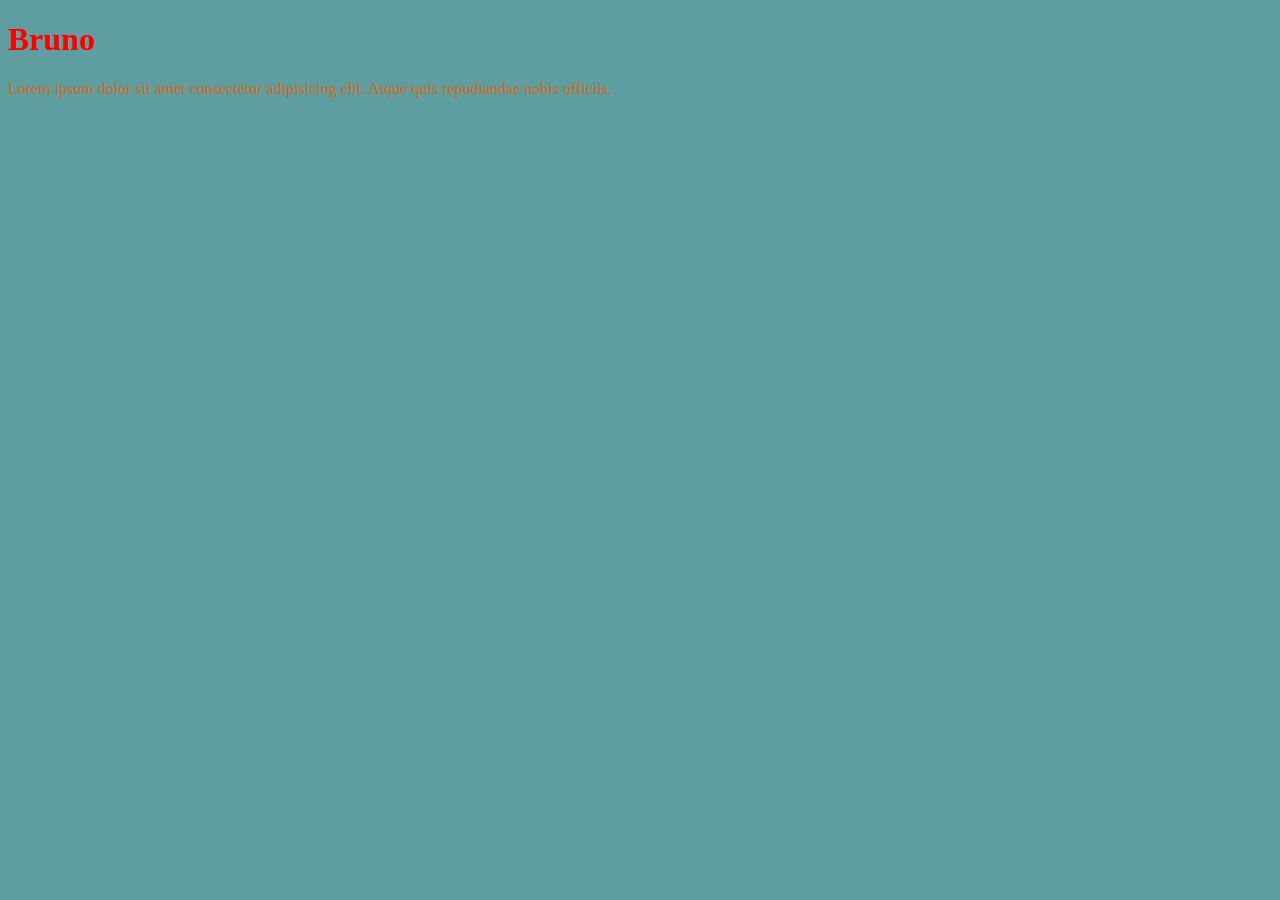
<file: HTML/aula01/elementosCSS.html>
<!DOCTYPE html>
<html lang="pt-br">
<head>
    <meta charset="UTF-8">
    <meta name="viewport" content="width=device-width, initial-scale=1.0">
    <title>Document</title>
    <link rel="stylesheet" href="../../CSS/aula01/style2.css">
    <style>p{
        color: black;
    }
    </style>
</head>
<body>
    <h1>Bruno</h1>
    <p style="color: chocolate;">Lorem ipsum dolor sit amet consectetur adipisicing elit. Atque quis repudiandae nobis officiis.
    </p>
</body>
</html>
</file>
<file: CSS/aula01/style2.css>
/* comentário importante */
body {
    background-color: cadetblue;
    color: chartreuse;
}
p{
    color: bisque;
}
h1{
    color: red;
}
/*
 body - seletor de elemento 
{} - bloco de código
 background-color - propriedade
 cadetblue - valor da propriedade
 */
</file>
